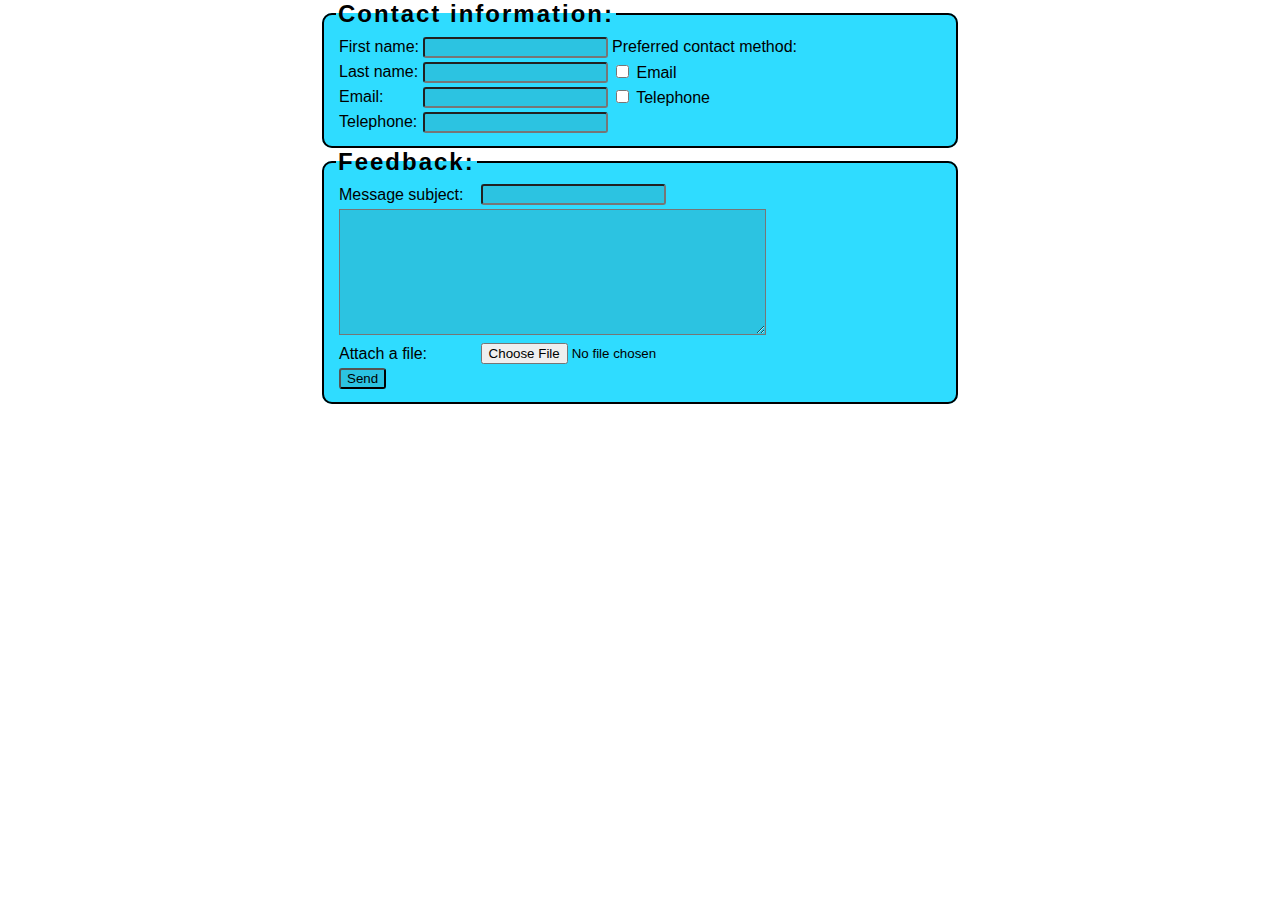
<file: form.html>
<!DOCTYPE html>
<html lang="fi">

<head>
    <title>Lomake-esimerkki</title>
    <link type="text/css" rel="stylesheet" charset="UTF-8" href="styles.css">
</head>

<body>

    <form>
        <fieldset>
            <legend>Contact information:</legend>
            <table>


                <tr>
                    <td><label>First name:</label></td>
                    <td><input type="text" id="fname" name="fname"></td>
                    <td colspan="2">Preferred contact method:</td>
                </tr>
                <tr>
                    <td><label>Last name:</label></td>
                    <td><input type="text" id="lname" name="lname"></td>
                    <td><input type="checkbox" id="contact1" name="contact1" value="Email">
                        <label for="email"> Email</label><br>
                    </td>
                </tr>
                <tr>
                    <td><label>Email:</label></td>
                    <td><input type="text" id="email" name="email"></td>
                    <td><input type="checkbox" id="contact2" name="contact2" value="Telephone">
                        <label for="Telephone"> Telephone</label><br>
                    </td>
                </tr>
                <tr>
                    <td><label>Telephone:</label></td>
                    <td><input type="text" id="phone" name="phone"></td>
                </tr>
            </table>
        </fieldset>
    </form>
</body>

<body>
    <form>
        <fieldset>
            <legend>Feedback:</legend>
            <table>

                <tr>
                    <td><label>Message subject:</label></td>
                    <td><input type="text" id="msgSubject" name="msgSubject"></td>
                </tr>
                <tr>
                    <td colspan="2"><textarea id="text1" name="text1" rows="8" cols="50"></textarea></td>
                </tr>

                <tr>
                    <td><label>Attach a file:</label></td>
                    <td> <input type="file"></td>
                </tr>
                <tr>
                    <td><input type="submit" value="Send"></td>
                </tr>
            </table>

        </fieldset>
    </form>
</body>


</html>
</file>
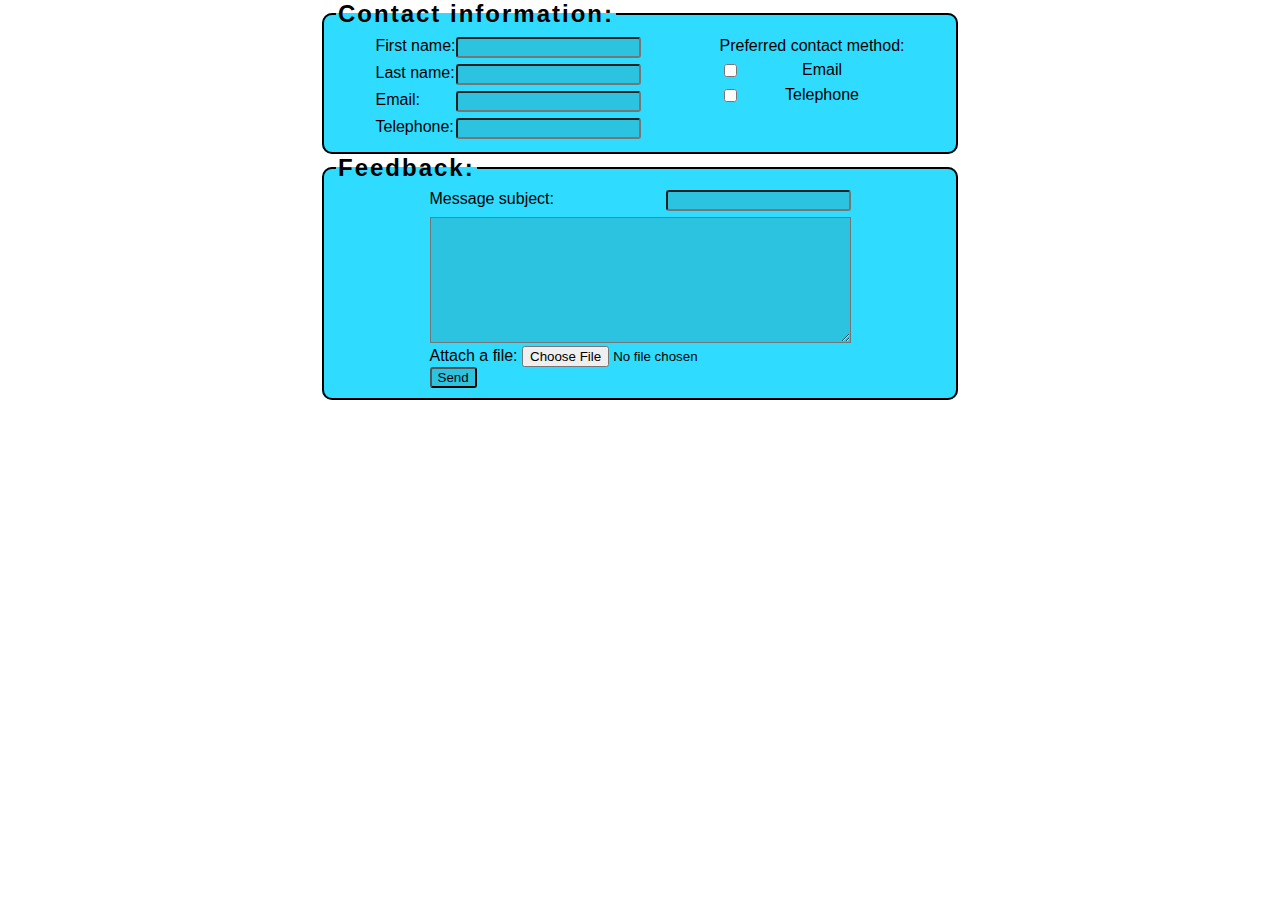
<file: form2.html>
<!DOCTYPE html>
<html lang="fi">

<head>
    <title>Lomake-esimerkki</title>
    <link type="text/css" rel="stylesheet" charset="UTF-8" href="styles.css">
</head>

<body>

    <form>
        <fieldset class="container">
            <legend>Contact information:</legend>

            <div class="container">
                <div class="input-container">
                    <label>First name:</label>
                    <input type="text" id="fname" name="fname">
                </div>
                <div class="input-container">
                    <label>Last name:</label>
                    <input type="text" id="lname" name="lname">
                </div>
                <div class="input-container">
                    <label>Email:</label>
                    <input type="text" id="email" name="email">
                </div>
                <div class="input-container">
                    <label>Telephone:</label>
                    <input type="text" id="phone" name="phone">
                </div>
            </div>

            <div class="container">
                <div class="input-container">
                    <label>Preferred contact method:</label>
                </div>
                <div class="input-container">
                    <input type="checkbox" id="contact1" name="contact1" value="Email">
                    <label for="email"> Email</label><br>
                </div>
                <div class="input-container">
                    <input type="checkbox" id="contact2" name="contact2" value="Telephone">
                    <label for="Telephone"> Telephone</label><br>
                </div>
            </div>



        </fieldset>
    </form>
</body>

<body>
    <form>
        <fieldset class="container">
            <legend>Feedback:</legend>

            <div class="container">
                <div class="input-container">
                    <label>Message subject:</label>
                    <input type="text" id="msgSubject" name="msgSubject">
                </div>
                <div class="input-container">
                    <textarea id="text1" name="text1" rows="8" cols="50"></textarea>
                </div>
                <div>
                    <label>Attach a file:</label>
                    <input type="file">
                </div>
                <div>
                    <input type="submit" value="Send">
                </div>
            </div>

        </fieldset>
    </form>
</body>


</html>
</file>
<file: styles.css>
* {
    font-family: Verdana, Geneva, Tahoma, sans-serif
}

body {
    width: 50%;
    margin: auto;
}

fieldset {
    background-color: rgb(47, 220, 255);
    border-radius: 10px;
    border-color: rgb(0, 0, 0);
    border-style: solid;
    border-width: 2px;
}

legend {
    font-size: 1.5rem;
    font-weight: bold;
    letter-spacing: 2px;
}

input {
    background-color: rgb(44, 195, 225);
    border-radius: 3px;
}

input[type="File"] {
    border-radius: 0px;
    background-color: inherit;
}

textarea {
    background: rgb(44, 195, 225);
    width: 100%;
}

select {
    width: 100%;
}

input:focus {
    background-color: rgb(92, 208, 232);
}

.container {
    display: flex;
    flex-direction: column;
}

.input-container {
    display: flex;
    flex-direction: 3px;
    flex-wrap: wrap;
    justify-content: space-between;
    margin-top: 3px;
    margin-bottom: 3px;
}

fieldset.container {
    display: flex;
    flex-direction: row;
    flex-wrap: wrap;
    justify-content: space-around;
}
</file>
